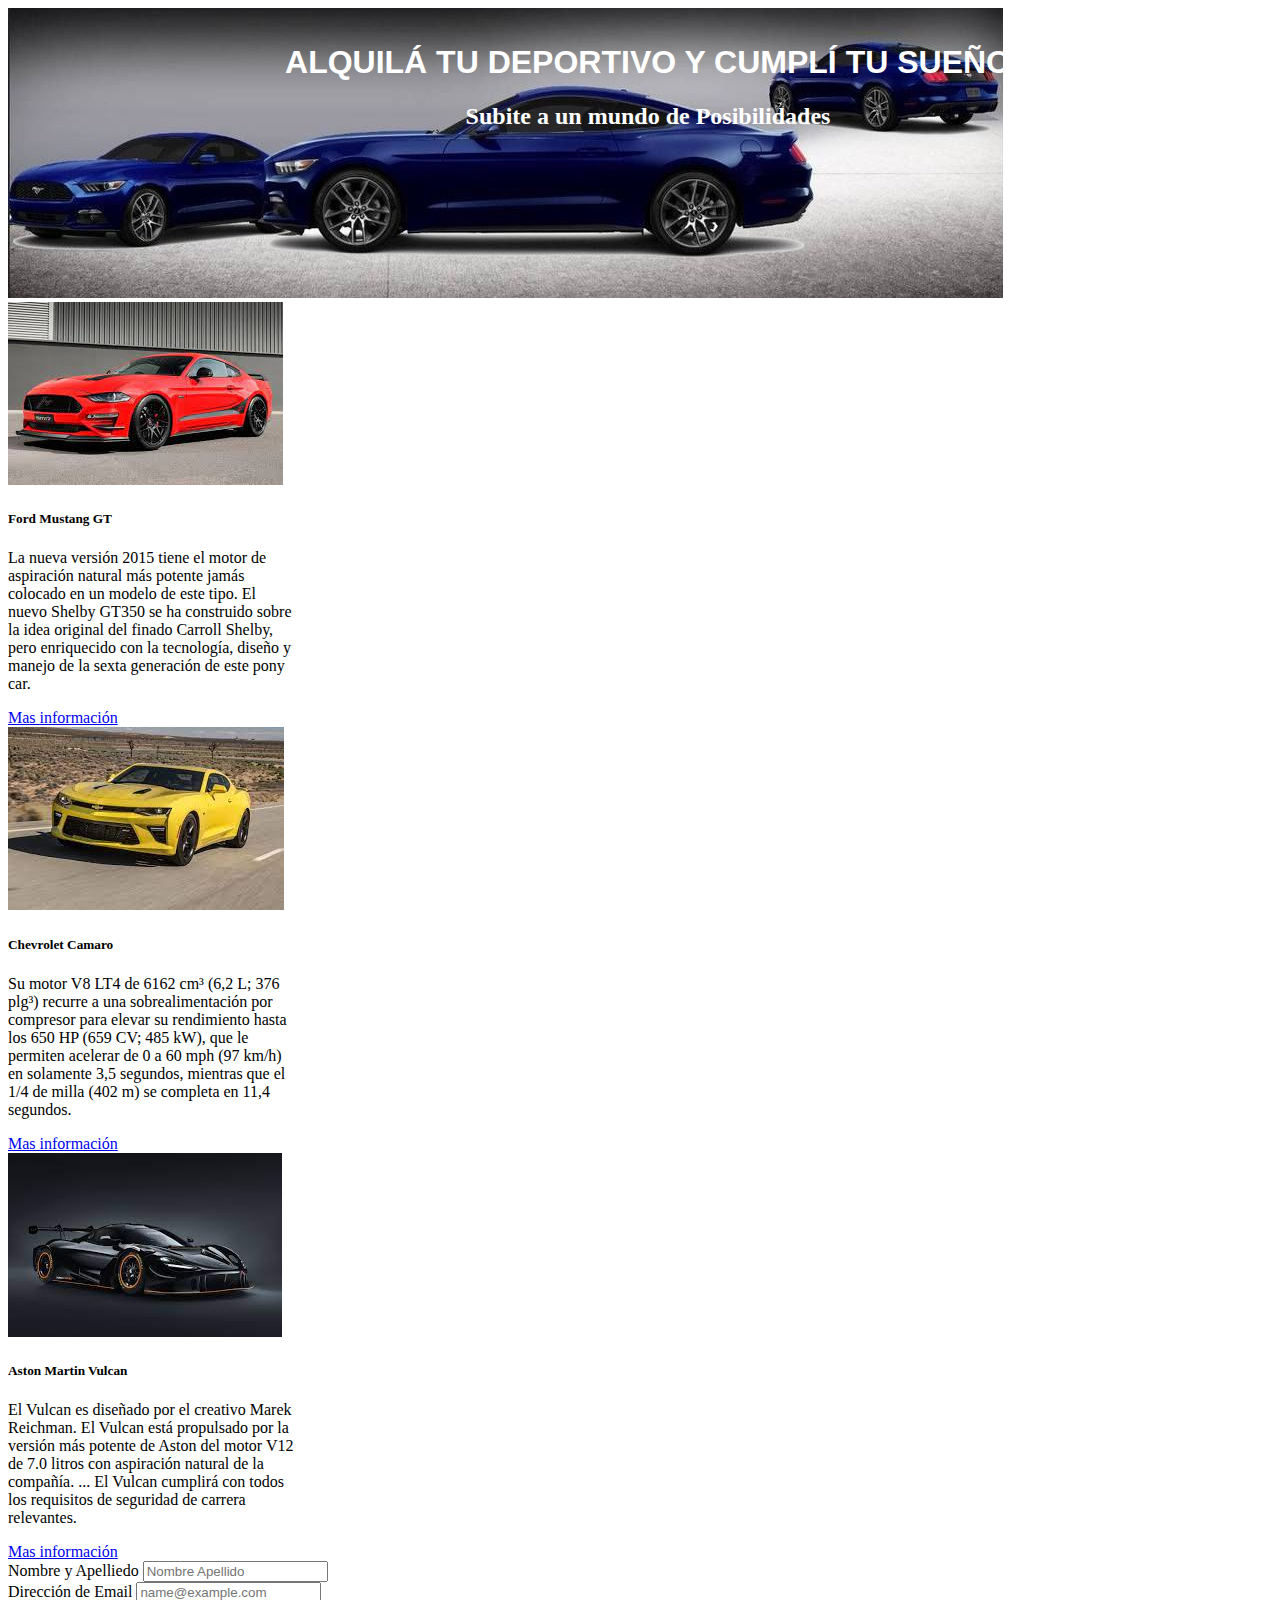
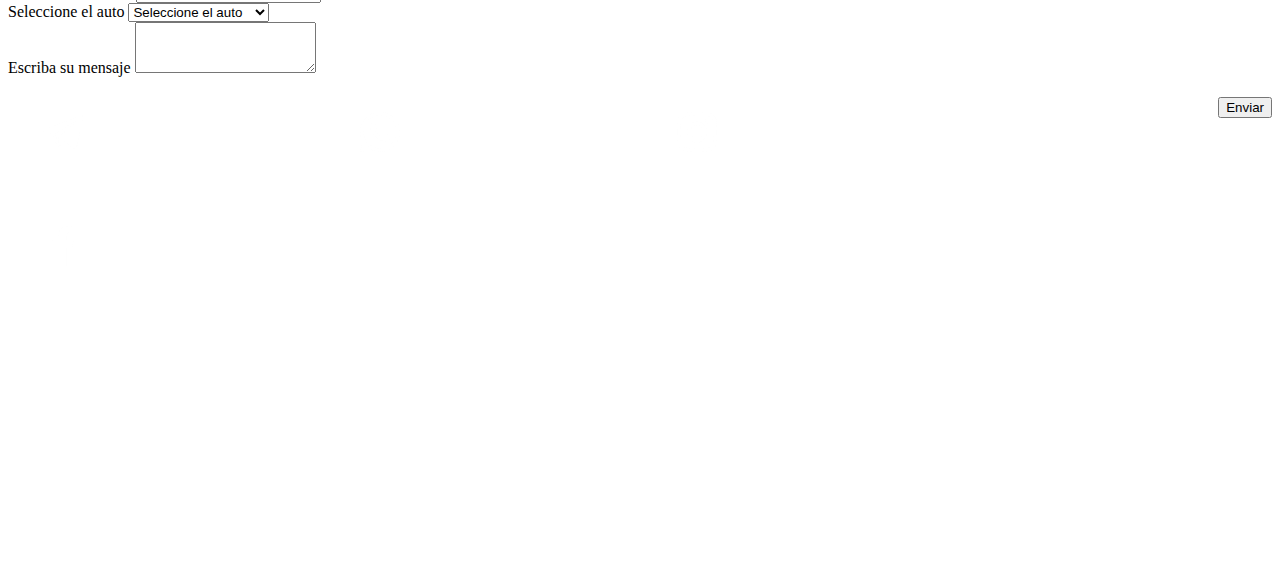
<file: index.html>
<!doctype html>
<html lang="en">
<head>
  <meta charset="utf-8">
  <meta name="viewport" content="width=device-width, initial-scale=1">
  <link href="https://cdn.jsdelivr.net/npm/bootstrap@5.0.0/dist/css/bootstrap.min.css" rel="stylesheet" integrity="sha384-wEmeIV1mKuiNpC+IOBjI7aAzPcEZeedi5yW5f2yOq55WWLwNGmvvx4Um1vskeMj0" crossorigin="anonymous">
  <link rel="stylesheet" href="Css/style.css">
  <title>Autos Deportivos</title>
</head>
<body>
  <div class="cabezal">
    <h1 style="font-family:sans-serif">ALQUILÁ TU DEPORTIVO Y CUMPLÍ TU SUEÑO</h1>
    <h2>Subite a un mundo de Posibilidades</h2>
  </div>
  <section>
    <div id="carouselExampleSlidesOnly" class="carousel slide" data-bs-ride="carousel">
      <div class="carousel-inner">
        <div class="carousel-item active">
          <img src="Images/banner1.jpg" class="d-block w-100" alt="Ata" style="min-width: 620px;">
        </div>
      </div>
    </div>
  </section>
  <section class="py-5">
    <div class="container">
      <div class="row">
        <div class="col">
          <div class="card" style="width: 18rem;">
            <img src="Images/mustang.jpg" class="card-img-top" alt="...">
            <div class="card-body">
              <h5 class="card-title">Ford Mustang GT</h5>
              <p class="card-text">La nueva versión 2015 tiene el motor de aspiración natural más potente jamás colocado en un modelo de este tipo. El nuevo Shelby GT350 se ha construido sobre la idea original del finado Carroll Shelby, pero enriquecido con la tecnología, diseño y manejo de la sexta generación de este pony car.</p>
              <a href="https://es.wikipedia.org/wiki/Ford_Mustang" target="_blank" class="btn btn-primary">Mas información</a>
            </div>
          </div> 
        </div>
        <div class="col">
          <div class="card" style="width: 18rem;">
            <img src="Images/camaro.jpg" class="card-img-top" alt="...">
            <div class="card-body">
              <h5 class="card-title">Chevrolet Camaro</h5>
              <p class="card-text">Su motor V8 LT4 de 6162 cm³ (6,2 L; 376 plg³) recurre a una sobrealimentación por compresor para elevar su rendimiento hasta los 650 HP (659 CV; 485 kW), que le permiten acelerar de 0 a 60 mph (97 km/h) en solamente 3,5 segundos, mientras que el 1/4 de milla (402 m) se completa en 11,4 segundos.</p>
              <a href="https://es.wikipedia.org/wiki/Chevrolet_Camaro" target="_blank" class="btn btn-primary">Mas información</a>
            </div>
          </div>
        </div>
        <div class="col">
          <div class="card" style="width: 18rem;">
            <img src="Images/mclaren.jpg" class="card-img-top" alt="...">
            <div class="card-body">
              <h5 class="card-title">Aston Martin Vulcan</h5>
              <p class="card-text">El Vulcan es diseñado por el creativo Marek Reichman. El Vulcan está propulsado por la versión más potente de Aston del motor V12 de 7.0 litros con aspiración natural de la compañía. ... El Vulcan cumplirá con todos los requisitos de seguridad de carrera relevantes.</p>
              <a href="https://es.wikipedia.org/wiki/Aston_Martin_Vulcan" target="_blank" class="btn btn-primary">Mas información</a>
            </div>
          </div>
        </div>
      </div>
    </div>
    <div class="row d-flex justify-content-center pt-5" >
      <div class="col-12 col-md-6">
        <form>
          <div class="form-group">
            <label for="exampleFormControlInput1">Nombre y Apelliedo</label>
            <input type="name" class="form-control" id="exampleFormControlInput1" placeholder="Nombre Apellido">
          </div>
          <div class="form-group">
            <label for="exampleFormControlInput1">Dirección de Email</label>
            <input type="email" class="form-control" id="exampleFormControlInput1" placeholder="name@example.com">
          </div>
          <div class="form-group">
            <label for="exampleFormControlSelect1">Seleccione el auto</label>
            <select class="form-control" id="exampleFormControlSelect1"> Seleccione el auto
              <option>Seleccione el auto</option>
              <option>Ford Mustang GT</option>
              <option>Chevrolet Camaro</option>
              <option>Aston Martin Vulcan</option>
            </select>
          </div>
          <div class="form-group">
            <label for="exampleFormControlTextarea1">Escriba su mensaje</label>
            <textarea class="form-control" id="exampleFormControlTextarea1" rows="3"></textarea>
          </div>
          <div class="form-grup">
            <input type="submit" value="Enviar" class="btn btn-primary btn-submit">
          </div> 
        </form> 
      </div>
    </div>
  </section> 
  <footer class="mt-auto py-3 bg-dark container-fluid">
    <div class="row">
      <div class="col-12 col-md-4">
        <div class="rrss_div">
          <a href="https://www.telegram.com">
            <img src="Images/telegram_logo.png" alt="Telegram" class="rrss_img">
          </a>
        </div> 
        <div class="rrss_div"> 
          <a href="https://www.whatsapp.com/?lang=es">
            <img src="Images/whatsapp_logo.png" alt="Whatsapp" class="rrss_img">
          </a>
          </div>
          <div class="rrss_div"> 
            <a href="https://www.instagram.com/">
              <img src="Images/ig_logo.png" alt="Instagram" class="rrss_img">
            </a>
            </div>
            <div class="rrss_div"> 
              <a href="https://www.facebook.com/">
                <img src="Images/facebook_logo.png" alt="Facebook" class="rrss_img">
              </a>
            </div>
      </div>
      <div class="col-12 col-md-4">
        <div class="text-bold text-white text-center">
          Viviana Nion
        </div>
        <div class="text-lighter text-white text-center">
          viviana.nion@gmail.com
          <br>
          +(598)98 597 969
          <br>
          Montevideo- Uruguay
        </div>
      </div>
      <div class="col-12 col-md-4">
        <iframe class="class-maps" src="https://www.google.com/maps/embed?pb=!1m18!1m12!1m3!1d209625.6410698726!2d-56.37652562577279!3d-34.82101802101376!2m3!1f0!2f0!3f0!3m2!1i1024!2i768!4f13.1!3m3!1m2!1s0x959f80ffc63bf7d3%3A0x6b321b2e355bec99!2sMontevideo%2C%20Departamento%20de%20Montevideo!5e0!3m2!1ses!2suy!4v1621788972083!5m2!1ses!2suy" width="800" height="600" style="border:0;" allowfullscreen="" loading="lazy">
        </iframe>
      </div>         
    </div>
  </footer>
  <script src="https://cdn.jsdelivr.net/npm/bootstrap@5.0.0/dist/js/bootstrap.bundle.min.js" integrity="sha384-p34f1UUtsS3wqzfto5wAAmdvj+osOnFyQFpp4Ua3gs/ZVWx6oOypYoCJhGGScy+8" crossorigin="anonymous"></script>
</body>
</html>
</file>
<file: Css/style.css>
.class-maps{
	width: 100%;
	height: 70%;
	padding: 20px;
}
footer{
	color: white;
}
.btn-submit{
	margin-top: 20px;
	float: right;
}
.cabezal{
	width: 100%;
	text-align: center;
	position: absolute;
	color: white;
	z-index: 2;
	padding-top: 15px;
}

.rrss_div {
	padding: 30px;
	width: 20%;
	display: inline-block;
  }
  .rrss_img {
	width: 50px;
  }
</file>
